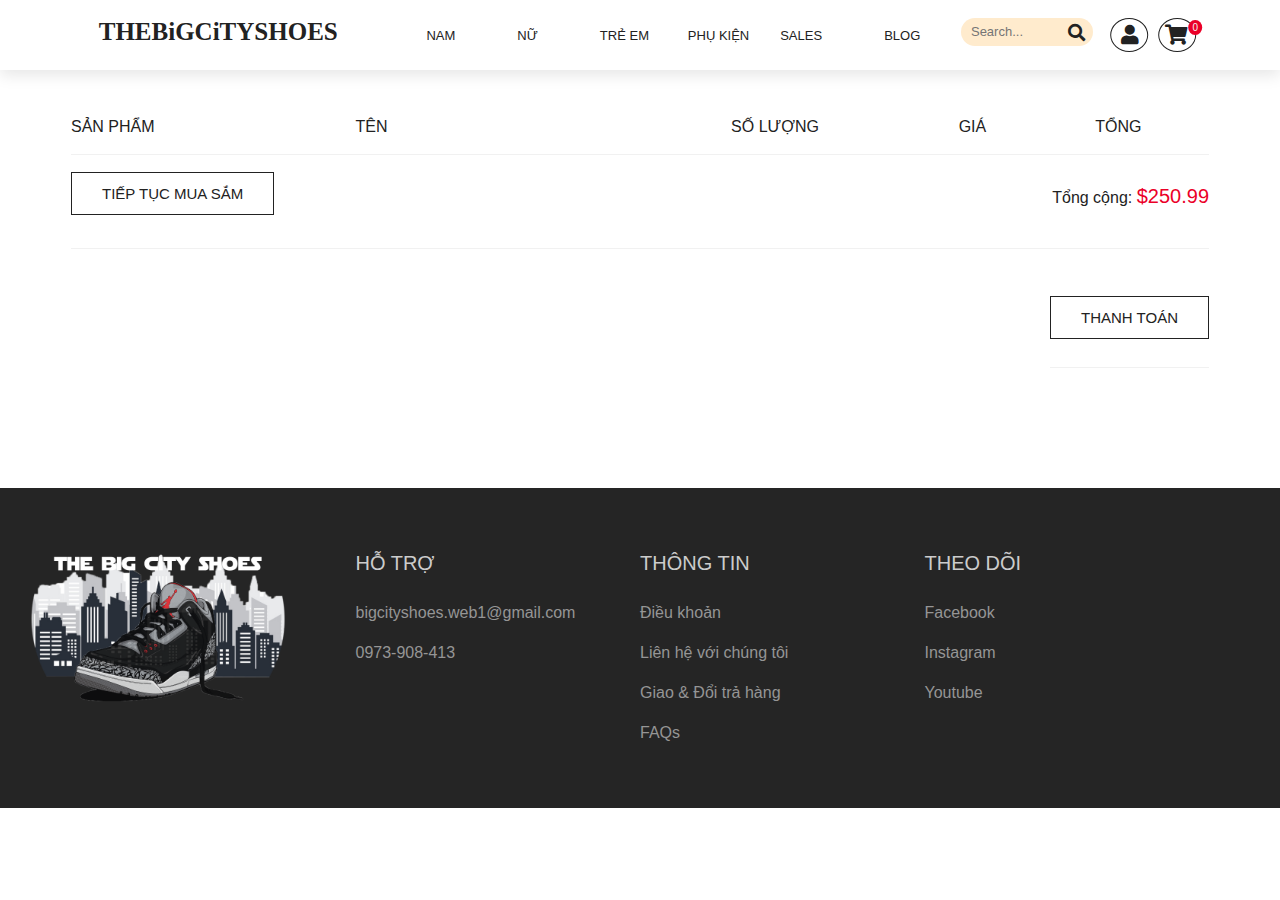
<file: login/Cart.html>
﻿<!DOCTYPE html>
<html>

<head>
    <meta charset="utf-8" />
    <title></title>
    <link rel="stylesheet" href="styles.css" />
    <link rel="stylesheet" href="https://cdnjs.cloudflare.com/ajax/libs/font-awesome/5.15.1/css/all.min.css">
    <!-- <link rel="stylesheet" href="../style.css"> -->
    <style>
        input.quantity {
            padding: 10px;
            width: 30%;
            border-radius: 4px;
            border: 1px solid #ccc;
            display: inline-block;
            outline: none;
        }

        .close {
            position: absolute;
            top: 66%;
            right: 28%;
        }

        .close h5 {
            font-size: 0.75em;
            color: #FFFFFF;
            cursor: pointer;
            background: #0c517d;
            padding: 0.5em 1em;
            border-radius: 3px;
        }

        td.top-remove {
            position: relative;
        }

        td.btm-remove {
            position: relative;
        }

        .close-btm {
            position: absolute;
            top: 64%;
            right: 28%;
        }

        .close-btm h5 {
            font-size: 0.75em;
            color: #fff;
            cursor: pointer;
            background: #0c517d;
            padding: 0.5em 1em;
            border-radius: 3px;
        }

        .clear {
            clear: both;
        }
    </style>
</head>

<body>
    <header id="header" class="header">
        <div class="navigation">
            <div class="container">
                <nav class="navigate">
                    <div class="nav__logo">
                        <a href="../index.html" class="scroll-link" style="font-family:'Star Jedi'">
                            THEBiGCiTYSHOES
                        </a>
                    </div>
                    <div class="nav__menu">
                        <ul class="nav__list">
                            <li class="nav__item">
                                <a href="../Nam.html" class="nav__link">NAM</a>
                                <ul class="hover__header">
                                    <li><a href="../Nam.html#Sanphammoi">Sản phẩm mới</a></li>
                                    <li><a href="../Nam.html#Tranning&Running">Tranning & Running</a></li>
                                    <li><a href="../Nam.html#Sneaker">Sneaker</a></li>
                                    <li><a href="../Nam.html#Sandal">Sandal</a></li>
                                    <li><a href="../Nam.html#Boots">Boots</a></li>
                                </ul>
                            </li>
                            <li class="nav__item">
                                <a href="../Nữ.html" class="nav__link">NỮ</a>
                                <ul class="hover__header">
                                    <li><a href="../Nữ.html#Sanphammoi">Sản phẩm mới</a></li>
                                    <li><a href="../Nữ.html#Giaythethao">Giày thể thao</a></li>
                                    <li><a href="../Nữ.html#Giaycaogot">Giày cao gót</a></li>
                                    <li><a href="../Nữ.html#Giaybupbe">Giày búp bê</a></li>
                                    <li><a href="../Nữ.html#Sandal">Sandal</a></li>
                                </ul>
                            </li>
                            <li class="nav__item">
                                <a href="../Trẻ em.html" class="nav__link">TRẺ EM</a>
                                <ul class="hover__header">
                                    <li><a href="../Trẻ em.html#Sanphammoi">Sản phẩm mới</a></li>
                                    <li><a href="../Trẻ em.html#Sandal">Sandal</a></li>
                                    <li><a href="../Trẻ em.html#Dep">Dép</a></li>
                                    <li><a href="../Trẻ em.html#Giaytapdi">Giày tập đi</a></li>

                                </ul>
                            </li>
                            <li class="nav__item">
                                <a href="../Phụ kiện.html" class="nav__link">PHỤ KIỆN</a>
                                <ul class="hover__header">
                                    <li><a href="../Phụ kiện.html#Sanphammoi">Sản phẩm mới</a></li>
                                    <li><a href="../Phụ kiện.html#Cap">Cap</a></li>
                                    <li><a href="../Phụ kiện.html#Socks">Socks</a></li>
                                    <li><a href="../Phụ kiện.html#Tee">Tee</a></li>

                                </ul>
                            </li>
                            <li class="nav__item">
                                <a href="../Sales.html" id="filter_sales" class="nav__link">SALES</a>
                            </li>
                            <li class="nav__item">
                                <a href="../Blog/Blog1.html" target="Blog1" class="nav__link">BLOG</a>
                            </li>

                        </ul>
                    </div>
                    <div class="container search">
                        <div class="searchbox">
                            <input type="text" maxlength="25" class="search__input" placeholder="Search..." />
                            <i id="search_input" class="fas fa-search icon__search"></i>
                        </div>
                    </div>
                    <div class="nav__icons">
                        <a href="Login.html" class="icon__item">
                            <i class="fas fa-user"></i>
                        </a>
                        <a href="Cart.html" class="icon__item">
                            <i class="fas fa-shopping-cart" id="cart__icon"></i>
                            <span id="cart__total">0</span>
                        </a>
                    </div>
                </nav>
            </div>
        </div>
    </header>
    <main id="main">
        <section class="section cart__area">
            <div class="container">
                <div class="responsive__cart-area">
                    <form class="cart__form">
                        <div class="cart__table table-responsive">
                            <table width="100%" class="table">
                                <thead>
                                    <tr>
                                        <th width="25%">SẢN PHẨM</th>
                                        <th width="30">TÊN</th>
                                        <th width="20%">SỐ LƯỢNG</th>
                                        <th width="12%">GIÁ</th>
                                        <th width="10%">TỔNG</th>
                                    </tr>
                                </thead>
                                <tbody class="cart-items">

                                </tbody>
                            </table>
                            <div class="cart-btns">
                                <div class="continue__shopping">
                                    <a href="../index.html">Tiếp tục mua sắm</a>
                                </div>
                                <div class="check__shipping">
                                    Tổng cộng:
                                    <span class="new__price">$250.99</span>

                                </div>
                            </div>
                            <div class="cart-btns" style="float:right">
                                <div class="continue__shopping">
                                    <a href="thanhtoan.html">Thanh toán</a>
                                </div>
                            </div>
                    </form>
                </div>
            </div>
        </section>


    </main>
    <footer id="footer" class="footer">
        <div class="container">
            <div class="footer__top">
                <div id="logo" class="footer-top__box">
                    <img src="../images/logo/d.png" />
                </div>
                <div class="footer-top__box">
                    <h3>HỖ TRỢ</h3>
                    <a href="#">bigcityshoes.web1@gmail.com</a>
                    <a href="#">0973-908-413</a>
                </div>
                <div class="footer-top__box">
                    <h3>THÔNG TIN</h3>
                    <a href="#">Điều khoản</a>
                    <a href="#">Liên hệ với chúng tôi</a>
                    <a href="#">Giao & Đổi trả hàng </a>
                    <a href="#">FAQs</a>
                </div>
                <div class="footer-top__box">
                    <h3>THEO DÕI</h3>
                    <a href="#">Facebook</a>
                    <a href="#">Instagram</a>
                    <a href="#">Youtube</a>
                </div>
            </div>
        </div>
    </footer>
    <script src="https://cdnjs.cloudflare.com/ajax/libs/jquery/3.5.1/jquery.min.js"></script>
    <script src="../main.js"></script>
    <!-- <script src="./cart.js"></script> -->
</body>

</html>
</file>
<file: style.css>
html {
    scroll-behavior: smooth;
}

.fixed {
    position: fixed;
    z-index: 1000;
    top: 0px;
}

.filter-button {
    /* border: 1px solid pink;
    border-radius: 5px; */
    width: 100%;
    text-align: left;
}

.filter-button:hover {
    border: 1px solid pink;
    border-radius: 5px;
    color: white;
    background-color: pink;
}

.card-header:first-child {
    background: none;
}

.card {
    border: none;
}

.btn.focus, .btn:focus {
    box-shadow: none;
}

.btn:hover {
    color: none;
    text-decoration: none;
}

/* Header */

:root {
    --primaryColor: #f1f1f1;
    --black: #222;
    --black2: #555;
    --black3: #252525;
    --black4: #000;
    --black5: #212529;
    --orange: #eb0028;
    --white: #fff;
    --grey: #959595;
    --grey2: #666;
    --grey3: #ccc;
    --secondaryColor: #2b1f4d;
    --yellow: #ffcc00;
    --green: #59b210;
    --blue: rgb(56, 10, 223);
}

.header div a {
    text-decoration: none;
    color: black;
    font-size: 16px;
    padding: 15px;
    display: inline-block;
}

.header div a:hover {
    text-decoration: none;
    color: red;
}

.nav__menu ul {
    display: inline;
    margin: 0;
    padding: 0;
}

.nav__menu ul li {
    display: inline-block;
}

.nav__menu ul li:hover {
    background: white;
}

.nav__menu ul li:hover ul {
    display: block;
}

.nav__menu ul li ul {
    position: absolute;
    width: 200px;
    display: none;
}

.nav__menu ul li ul li {
    background: white;
    display: block;
}

.nav__menu ul li ul li a {
    display: block !important;
    background: white;
}

.nav__menu ul li ul li:hover {
    background: none;
}

.header * {
    margin: 0;
    padding: 0;
    box-sizing: inherit;
}

.header a {
    text-decoration: none;
}

.header ul {
    list-style: none;
}

.header img {
    max-width: 100%;
}

.header {
    position: relative;
    font-size: 62.5%;
    box-sizing: border-box;
    scroll-behavior: smooth;
    z-index: 10;
}

.header .container {
    max-width: 150rem;
    align-content: center;
    padding: 0 1rem;
}

.header .navigation {
    position: relative;
    height: 5rem;
    box-shadow: 0 0.5rem 1.5rem rgba(0, 0, 0, 0.1);
}

.header .navigate {
    display: flex;
    align-items: center;
    justify-content: space-between;
    height: 100%;
    height: 5rem;
    padding: 0 0.5rem;
    background: white;
}

.header .nav__logo a {
    font-size: 1.6rem;
    color: var(--black);
    padding: 1.6rem;
    font-weight: 700;
}

.header .nav__logo {
    transform: translate(25%, 0%);
}

.header .nav__menu {
    width: 50%;
    transform: translate(10%);
}

.header .nav__list {
    display: flex;
    align-items: center;
    height: 100%;
    width: 70%;
}

.header .nav__item:not(:last-child) {
    margin-right: 0.5rem;
}

.header .nav__list .nav__link:link, .header .nav__list .nav__link:visited {
    display: flex;
    font-size: 0.9rem;
    text-transform: uppercase;
    color: var(--black);
    transition: color 0.3s ease-in-out;
    width: 100%;
    margin: 17px;
    text-decoration: none;
}

.header .nav__link a {
    justify-content: center;
    width: 100%;
    margin: 30px;
}

.header .nav__list .nav__link:hover {
    color: var(--orange);
}

.header .nav__icons {
    display: flex;
    position: relative;
    transform: translate(-80%, 0%);
}

.header .nav__icons .icon__item {
    justify-content: center;
    align-items: center;
    padding: 0.2rem;
    border: 1px solid var(--black);
    border-radius: 50%;
    transition: background-color 0.3s ease-in-out;
    font-size: 15pt;
}

.header .nav__icons .icon__item:link, .header .nav__icons .icon__item:visited {
    color: var(--black);
}

.header .nav__icons .icon__item:hover {
    background-color: var(--orange);
    border: 1px solid var(--black);
}

.header .nav__icons .icon__item:not(:last-child) {
    margin-right: 1rem;
}

.header .nav__icons #cart__total {
    font-size: 1rem;
    position: absolute;
    top: 2px;
    right: -6px;
    background-color: var(--orange);
    padding: 0.2rem 0.4rem;
    border-radius: 100%;
    color: var(--primaryColor);
}

.header .nav__icons .icon__item i {
    width: 2rem;
    height: 1.6rem;
    transform: translate(20%, 0%);
}

.header .container.search {
    width: 13rem;
    height: 50%;
    justify-content: left;
    transform: translate(-40%, 0)
}

.header .searchbox {
    position: relative;
    display: block;
    width: 100%;
    height: 100%;
    transition: 0.4s linear;
}

.header .search__input {
    position: absolute;
    display: block;
    width: 120%;
    height: 50%;
    border: none;
    outline: none;
    border-radius: 2rem;
    background-color: blanchedalmond;
    padding: 1rem;
    font-size: 1.3rem;
    transition: 0.4s linear;
}

.header .icon__search {
    position: absolute;
    right: 50%;
    top: 50%;
    transform: translate(400%, -40%);
    width: 2rem;
    height: 2rem;
    font-size: 13pt;
    cursor: pointer;
}

.header #cart__icon {
    transform: translate(-1%, 5%);
}

.page__title-area {
    background-color: var(--primaryColor);
}

.header .page__title-container {
    padding: 1rem;
    padding-top: 0;
    height: 38px;
}

.header .page__titles {
    display: flex;
    align-items: center;
    font-size: 1.2rem;
    color: var(--grey2);
}

.header .page__titles a {
    margin-right: 2rem;
    margin-left: -1rem;
    margin-top: 0.5rem;
    padding-top: 0;
}

.fa-home {
    font-size: 15pt;
}

.header .page__title {
    position: relative;
    margin-left: -1.5rem;
    margin-top: -3rem;
    font-size: 18pt;
}

.header .page__title::before {
    position: absolute;
    content: "/";
    top: 0;
    left: -1rem;
}

.header .page_title {
    margin-bottom: 0.6rem;
    font-size: 17pt;
}

/*Footer*/

.footer {
    background-color: var(--black3);
    padding: 6rem 1rem;
    line-height: 3rem;
    margin-right: -50;
}

.footer .footer-top__box span {
    margin-right: 1rem;
}

.footer .footer__top {
    display: grid;
    grid-template-columns: repeat(4, 1fr);
    color: var(--grey3);
}

.footer .footer-top__box a:link, .footer .footer-top__box a:visited {
    display: block;
    color: var(--grey);
    font-size: 1rem;
    transition: 0.6s;
    text-decoration: none;
}

.footer .footer-top__box a:hover {
    color: var(--orange);
}

.footer .footer-top__box div {
    color: var(--grey);
    font-size: 1.4rem;
}

.footer .footer-top__box h3 {
    font-size: 1.4rem;
    font-weight: 400;
    margin-bottom: 1rem;
    /* margin-left: 13px; */
}

.footer #logo {
    position: relative;
    right: 5rem;
    top: auto;
}

.footer .footer__bottom p {
    color: white;
    align-content: center;
}

.footer .footer__bottom {
    display: flex;
    align-items: center;
    justify-content: center;
    padding: 5rem;
}

.footer img {
    max-width: 150%;
}

.footer .footer-bottom__box {
    display: inline-flex;
    align-items: center;
    justify-content: center;
}

.footer-top__box {
    padding-right: 5rem;
}

.goto-top {
    position: fixed;
    width: 50px;
    height: 50px;
    background: pink;
    bottom: 40px;
    right: 50px;
    text-decoration: none;
    text-align: center;
    line-height: 50px;
    color: white;
    font-size: 22pt;
    transition: 0.3s;
    cursor: pointer;
    border-radius: 1.5rem;
    animation: bounce 2s ease-in-out infinite;
}

@keyframes bounce {
    0% {
        transform: scale(0.8);
    }
    50% {
        transform: scale(1.2);
    }
    0% {
        transform: scale(1);
    }
}

.users.nav__icons {
    transform: unset;
    right: 30px;
}
</file>
<file: login/styles.css>
/*
======================
Reset
======================
*/

:root {
  --primaryColor: #f1f1f1;
  --black: #222;
  --black2: #555;
  --black3: #252525;
  --black4: #000;
  --black5: #212529;
  --orange: #eb0028;
  --white: #fff;
  --grey: #959595;
  --grey2: #666;
  --grey3: #ccc;
  --secondaryColor: #2b1f4d;
  --yellow: #ffcc00;
  --green: #59b210;
  --blue: rgb(56, 10, 223);
}

* {
  margin: 0;
  padding: 0;
  box-sizing: inherit;
}

html {
  font-size: 62.5%;
  box-sizing: border-box;
  scroll-behavior: smooth;
}

body, input {
  font-size: 1.6rem;
  font-weight: 400;
  font-family: "Archivo", sans-serif;
  color: var(--black);
}

a {
  text-decoration: none;
}

ul {
  list-style: none;
}

img {
  max-width: 120%;
}

h3, h4 {
  font-weight: 500;
}

/*
======================
Header
======================
*/

.header {
  position: relative;
}

.container {
  max-width: 117rem;
  margin: 0 auto;
  padding: 0 1.6rem;
}

/*
======================
Navigation
======================
*/

.navigation {
  position: relative;
  height: 7rem;
  box-shadow: 0 0.5rem 1.5rem rgba(0, 0, 0, 0.1);
}

.nav {
  display: flex;
  align-items: center;
  justify-content: space-between;
  height: 100%;
  height: 7rem;
  padding: 0 1rem;
}

.fix__nav {
  position: fixed;
  top: 0;
  left: 0;
  width: 100%;
  background-color: var(--white);
  z-index: 1200;
}

.nav__logo a {
  font-size: 2.5rem;
  color: var(--black);
  padding: 1.6rem;
  font-weight: 700;
}

.nav__hamburger {
  display: none;
  cursor: pointer;
}

.nav__hamburger svg {
  height: 2.3rem;
  width: 2.3rem;
}

.menu__top {
  display: none;
}

.nav__menu {
  width: 50%;
}

.nav__list {
  display: flex;
  align-items: center;
  height: 100%;
  width: 100%;
}

.nav__item:not(:last-child) {
  margin-right: 5rem;
}

.nav__list .nav__link:link, .nav__list .nav__link:visited {
  display: inline-block;
  font-size: 1.5rem;
  color: var(--black);
  transition: color 0.3s ease-in-out;
}

.nav__list .nav__link:hover {
  color: var(--orange);
}

.nav__icons {
  display: flex;
  position: relative;
}

.nav__icons .icon__item svg {
  width: 2rem;
  height: 2rem;
}

.nav__icons .icon__item {
  display: flex;
  justify-content: center;
  align-items: center;
  padding: 1rem;
  border: 1px solid var(--black);
  border-radius: 50%;
  transition: background-color 0.3s ease-in-out;
}

.nav__icons .icon__item:link, .nav__icons .icon__item:visited {
  color: var(--black);
}

.nav__icons .icon__item:hover {
  background-color: var(--grey);
  border: 1px solid var(--grey);
}

.nav__icons .icon__item:not(:last-child) {
  margin-right: 1.5rem;
}

.nav__icons #cart__total {
  font-size: 1.5rem;
  position: absolute;
  top: 2px;
  right: -6px;
  background-color: var(--orange);
  padding: 0.2rem 0.4rem;
  border-radius: 100%;
  color: var(--primaryColor);
}

.page__title-area {
  background-color: var(--primaryColor);
}

.page__title-container {
  padding: 1rem;
}

.page__titles {
  display: flex;
  align-items: center;
  font-size: 1.2rem;
  color: var(--grey2);
}

.page__titles a {
  margin-right: 2rem;
}

.page__titles a svg {
  width: 1.8rem;
  height: 1.8rem;
  fill: var(--grey2);
}

.page__title {
  position: relative;
}

.page__title::before {
  position: absolute;
  content: "/";
  font-size: 30px;
  top: 0;
  left: -2rem;
  top: -1.5rem;
}

/*
======================
Navigation Media Query
======================
*/

@media only screen and (max-width: 768px) {
  .nav__menu {
    position: fixed;
    top: 0;
    left: -30rem;
    width: 0;
    background-color: var(--white);
    z-index: 9990;
    height: 100%;
    transition: all 0.5s;
  }
  .nav__menu.open {
    left: 30rem;
    width: 30rem;
  }
  .nav__logo {
    width: 50%;
  }
  .nav__hamburger {
    display: block;
  }
  .menu__top {
    display: flex;
    align-items: center;
    justify-content: space-between;
    background-color: var(--orange);
    padding: 1.8rem 1rem;
  }
  .menu__top svg {
    height: 1.6rem;
    width: 1.6rem;
    fill: var(--primaryColor);
  }
  .nav__category {
    color: var(--white);
    font-size: 2.3rem;
    font-weight: 700;
  }
  .nav__list {
    flex-direction: column;
    align-items: start;
    padding: 1.6rem 1rem;
  }
  .nav__item:not(:last-child) {
    margin-right: 0;
  }
  .nav__item {
    width: 100%;
  }
  .nav__list .nav__link:link, .nav__list .nav__link:visited {
    padding: 1.6rem 0;
    width: 100%;
    color: var(--grey2);
  }
  body.active::before {
    content: "";
    position: fixed;
    top: 0;
    left: 0;
    width: 100%;
    height: 110%;
    background: var(--black) none no-repeat 0 0;
    opacity: 0.7;
    z-index: 999;
    transition: 0.8s;
  }
}

@media only screen and (max-width: 568px) {
  .nav__icons .icon__item svg {
    width: 1.4rem;
    height: 1.4rem;
  }
  .nav__icons .icon__item {
    padding: 0.4rem;
  }
}

/*
======================
Hero Area
======================
*/

.hero, .hero .glide__slides {
  background-color: var(--primaryColor);
  position: relative;
  width: 100%;
  height: 100vh;
}

.hero .glide__bullet {
  background-color: #222;
  width: 1.2rem;
  height: 1.2rem;
}

.hero .glide__arrow {
  padding: 1.5rem 1.7rem;
  opacity: 0;
  border: none;
  background-color: var(--grey);
  transition: all 0.5s ease-in-out 0.2s;
}

.glide__arrow:hover {
  background-color: var(--black);
}

.glide__arrow--left {
  left: 20rem;
}

.glide__arrow--right {
  position: absolute;
  right: 20rem;
}

.hero:hover .glide__arrow {
  opacity: 1;
}

.hero:hover .glide__arrow--left {
  left: 23rem;
}

.hero:hover .glide__arrow--right {
  right: 23rem;
}

.hero .glide__arrow svg {
  height: 1.8rem;
  width: 1.8rem;
  fill: var(--primaryColor);
}

.hero .glide__arrow {
  border-radius: 50%;
}

.hero__center {
  display: flex;
  align-items: center;
  justify-content: center;
  position: relative;
  max-width: 114rem;
  margin: 0 auto;
  height: 100%;
  padding-top: 3rem;
}

.hero__left {
  padding: 0 3rem;
  flex: 0 0 50%;
}

.hero__btn {
  display: inline-block;
  font-weight: 700;
  font-size: 1.4rem;
  background-color: var(--black);
  color: var(--primaryColor);
  cursor: pointer;
  margin-top: 1rem;
  padding: 1.5rem 4rem;
  border: 1px solid var(--black);
  transition: all 0.3s ease-in-out;
}

.hero__btn:focus {
  outline: none;
}

.hero__left .hero__btn:hover {
  font-weight: 700;
  background-color: transparent;
  color: var(--black);
}

.hero__left h1 {
  margin: 1rem 0;
}

.hero__left p {
  margin-bottom: 1rem;
}

.hero__right {
  flex: 0 0 50%;
  position: relative;
  text-align: center;
}

.hero__right img.banner_03 {
  width: 70%;
}

/*
======================
Hero Media Query
======================
*/

@media only screen and (max-width: 999px) {
  .hero__center {
    flex-direction: column;
    text-align: center;
  }
  .hero__right {
    top: 50%;
    position: absolute;
  }
  .hero__left {
    position: absolute;
    padding: 0 1rem;
    top: 20%;
  }
  .hero__right img {
    width: 55%;
  }
  .hero__btn {
    padding: 1.1rem 2.8rem;
  }
  .hero .glide__arrows {
    display: none;
  }
}

@media only screen and (max-width: 567px) {
  .hero, .hero .glide__slides {
    height: 60vh;
  }
  .hero__right {
    display: none;
  }
}

/*
======================
Collection
======================
*/

.section {
  padding: 3rem 0;
}

.collection {
  margin: 3rem 0;
}

.collection__container {
  width: 100%;
  padding: 0 1.6rem;
  display: flex;
  height: 100%;
  align-items: center;
  justify-content: space-between;
}

.collection__box {
  display: flex;
  justify-content: space-around;
  align-items: center;
  padding: 1rem;
  flex: 0 0 48%;
  height: 30rem;
  background-color: var(--primaryColor);
}

.collection__box:not(:last-child) {
  margin-right: 1.6rem;
}

.img__container {
  width: 25rem;
  text-align: center;
}

.collection__box img.collection_01 {
  width: 60%;
}

.collection__box img.collection_02 {
  width: 75%;
}

.collection__content {
  flex: 0 0 50%;
  height: 100%;
  display: flex;
  align-items: center;
  justify-content: center;
}

.collection__content span {
  color: var(--black);
}

.collection__content h1 {
  margin-top: 0.5rem;
}

.collection__content a:link, .collection__content a:visited {
  font-weight: 700;
  display: inline-block;
  padding: 1rem 1.4rem;
  margin-top: 1.3rem;
  border-radius: 3rem;
  border: 2px solid var(--secondaryColor);
  color: var(--primaryColor);
  background-color: var(--secondaryColor);
  transition: all 0.3s ease-in-out;
}

.collection__content a:hover {
  background-color: transparent;
  color: var(--secondaryColor);
}

/*
======================
Collection Media Query
======================
*/

@media only screen and (max-width: 999px) {
  .collection__container {
    width: 80%;
    margin: 0 auto;
    flex-direction: column;
    height: 65rem;
  }
  .collection__box {
    width: 100%;
    margin: 0 auto;
  }
  .collection__box:not(:last-child) {
    margin: 0 0 1.6rem;
  }
}

@media only screen and (max-width: 568px) {
  .collection {
    margin: 0;
    position: relative;
  }
  .collection__container {
    width: 100%;
    height: 50rem;
    text-align: center;
    flex-direction: column;
    justify-content: space-around;
  }
  .collection__box {
    justify-content: space-around;
    height: 15rem;
  }
  .collection__content {
    flex: 0 0 30%;
  }
  .collection__data span {
    font-size: 1.2rem;
  }
  .collection__data h1 {
    font-size: 2rem;
  }
}

/*
======================
Latest Products
======================
*/

.title__container {
  display: flex;
  align-items: center;
  justify-content: center;
  margin: 0 auto 6rem;
  padding: 2rem 0;
  background-color: var(--primaryColor);
}

.section__titles:not(:last-child) {
  margin-right: 1.5rem;
}

.section__title {
  display: inline-flex;
  align-items: center;
  justify-content: center;
  cursor: pointer;
}

.section__title h1 {
  font-size: 1.9rem;
  font-weight: inherit;
}

.section__title:hover .primary__title, .section__title:hover span.dot, .section__title:hover span.dot::before {
  opacity: 1;
}

.section__title .primary__title {
  opacity: 0.6;
  padding-left: 0.5rem;
  transition: opacity 0.3s ease-in-out;
}

span.dot {
  opacity: 0.6;
  padding: 0.45rem;
  position: relative;
  border: 1px solid var(--black);
  cursor: pointer;
  transition: opacity 0.3s ease-in-out;
}

span.dot::before {
  content: "";
  position: absolute;
  top: 0;
  left: 0;
  right: 0;
  bottom: 0;
  border: 1px solid var(--black);
  background-color: var(--black);
  margin: 1px;
  opacity: 0.6;
}

.section__title.active span.dot {
  opacity: 1;
}

.section__title.active span.dot::before {
  opacity: 1;
}

.section__title.active .primary__title {
  opacity: 1;
}

.product {
  position: relative;
  text-align: center;
}

.product ul svg {
  width: 1.7rem;
  height: 1.7rem;
  fill: var(--white);
}

.product ul {
  position: absolute;
  display: flex;
  align-items: center;
  justify-content: center;
  top: 35%;
  left: 50%;
  width: 17rem;
  height: 5rem;
  background-color: rgba(255, 255, 255, 0.5);
  opacity: 0;
  visibility: hidden;
  transform: translate(-50%, -50%) scale(0.7);
  transition: all 0.5s ease-in-out;
}

.product:hover ul {
  opacity: 1;
  visibility: visible;
  transform: translate(-50%, -50%) scale(1);
}

.product ul li:not(:last-child) {
  margin-right: 1.6rem;
}

.product ul a {
  position: relative;
  display: flex;
  align-items: center;
  justify-content: center;
  background-color: var(--orange);
  width: 3.5rem;
  height: 3.5rem;
  cursor: pointer;
  transition: 0.5s;
}

.product ul a:hover {
  background-color: var(--black);
}

.product ul a::before {
  content: "";
  position: absolute;
  top: -0.6rem;
  left: -0.6rem;
  height: 0;
  width: 0;
  border-top: 3px solid var(--orange);
  border-left: 3px solid var(--orange);
  transition: 0.5s;
  opacity: 0;
  z-index: 1;
}

.product ul a::after {
  content: "";
  position: absolute;
  bottom: -0.6rem;
  right: -0.6rem;
  width: 0;
  height: 0;
  border-bottom: 3px solid var(--orange);
  border-right: 3px solid var(--orange);
  z-index: 1;
  opacity: 0;
  transition: 0.5s;
}

.product ul a:hover::before {
  width: 126%;
  height: 126%;
  border-top: 3px solid var(--black);
  border-left: 3px solid var(--black);
  opacity: 1;
}

.product ul a:hover::after {
  width: 126%;
  height: 126%;
  border-bottom: 3px solid var(--black);
  border-right: 3px solid var(--black);
  opacity: 1;
}

.product__footer h3 {
  height: 100px
}

@media only screen and (max-width: 567px) {
  .title__container {
    flex-direction: column;
  }
  .section__titles:not(:last-child) {
    margin: 0 0 1.3rem;
  }
}

.product {
  display: flex;
  flex-direction: column;
  text-align: center;
  width: 25rem;
}

.product__header {
  height: 25rem;
  padding: 0.5rem 0;
  text-align: center;
}

.product__header img {
  max-width: 100%;
  max-height: 100%;
}

.product__footer {
  padding: 1rem 0;
}

.rating svg {
  width: 1.6rem;
  height: 1.6rem;
  fill: var(--yellow);
}

.product__footer h3 {
  padding: 1rem 0;
}

.product__footer .product__price {
  padding-bottom: 1rem;
}

.product__footer h3 {
  font-size: 1.6rem;
}

.product__btn {
  display: inline-block;
  font-weight: 700;
  text-transform: uppercase;
  width: 100%;
  padding: 1.4rem 0;
  border: 1px solid var(--black);
  color: var(--black);
  cursor: pointer;
}

.product__btn:focus {
  outline: none;
}

.product__btn:hover {
  background-color: var(--black);
  color: var(--primaryColor);
}

.latest__products .glide__arrow, .related__products .glide__arrow {
  background-color: transparent;
  border: 1px solid var(--primaryColor);
  outline: none;
  border-radius: 0;
  box-shadow: 0 0.25em 0.5em 0 rgba(0, 0, 0, 0);
  top: -7%;
  left: 80%;
}

.latest__products .glide__arrow:hover, .related__products .glide__arrow:hover {
  background-color: var(--orange);
  border: 1px solid var(--primaryColor);
}

.latest__products .glide__arrow--left, .related__products .glide__arrow--left {
  left: 75%;
}

.latest__products .glide__arrow--right, .related__products .glide__arrow--right {
  right: 5%;
}

.latest__products .glide__arrow svg, .related__products .glide__arrow svg {
  width: 1.5rem;
  height: 1.5rem;
  fill: var(--grey);
}

/*
======================
Latest Products Media Query
======================
*/

@media only screen and (max-width: 999px) {
  .product__header {
    height: 25rem;
  }
  .product {
    width: 70%;
    margin: 0 auto;
  }
  .latest__products .glide__arrow--left, .related__products .glide__arrow--left {
    left: 73%;
  }
  .latest__products .glide__arrow--right, .related__products .glide__arrow--right {
    right: 7%;
  }
}

@media only screen and (max-width: 768px) {
  .latest__products .glide__arrow--left, .related__products .glide__arrow--left {
    left: 70%;
  }
  .latest__products .glide__arrow--right, .related__products .glide__arrow--right {
    right: 7%;
  }
}

@media only screen and (max-width: 578px) {
  .product__header {
    height: 20rem;
  }
  .product__btn:hover {
    background-color: var(--black);
    color: var(--primaryColor);
  }
  .product__header img {
    width: 50%;
  }
  .product__footer h3 {
    font-size: 1.4rem;
  }
  .product__btn {
    width: 100%;
    font-size: 1rem;
    padding: 0.8rem 0;
    border: 1px solid var(--black);
  }
  .product ul a {
    width: 2.7rem;
    height: 2.7rem;
  }
  .product ul {
    top: 25%;
    left: 50%;
    width: 16rem;
    height: 4rem;
  }
  .rating svg {
    width: 1.3rem;
    height: 1.3rem;
  }
  .latest__products .glide__arrow--left, .related__products .glide__arrow--left {
    left: 66%;
  }
  .latest__products .glide__arrow--right, .related__products .glide__arrow--right {
    left: 85%;
  }
}

@media only screen and (max-width: 460px) {
  .product__header {
    height: 12rem;
  }
  .product__footer h3 {
    font-size: 1.2rem;
  }
}

/*
======================
Category Center
======================
*/

.category__center {
  display: grid;
  grid-template-columns: 1fr 1fr 1fr 1fr;
  gap: 3rem 2rem;
}

@media only screen and (max-width: 999px) {
  .category__center {
    grid-template-columns: 1fr 1fr 1fr;
  }
}

@media only screen and (max-width: 568px) {
  .category__center {
    grid-template-columns: 1fr 1fr;
    gap: 1.5rem 1rem;
  }
  .category__products .product__header {
    height: 10rem;
  }
  .category__products .product__header img {
    object-fit: contain;
  }
}

/*
======================
Pop Up
======================
*/

.popup {
  position: fixed;
  top: 0;
  left: 0;
  width: 100%;
  height: 100vh;
  background-color: rgba(0, 0, 0, 0.3);
  z-index: 9999;
  transition: 0.3s;
  transform: scale(1);
}

.popup__content {
  position: absolute;
  top: 50%;
  left: 50%;
  width: 90%;
  margin: 0 auto;
  height: 55rem;
  transform: translate(-50%, -50%);
  padding: 1.6rem;
  display: table;
  overflow: hidden;
  background-color: var(--white);
}

.popup__close {
  display: flex;
  align-items: center;
  justify-content: center;
  position: absolute;
  top: 2rem;
  right: 2rem;
  padding: 1.5rem;
  background-color: var(--primaryColor);
  border-radius: 50%;
  cursor: pointer;
}

.popup__close svg {
  width: 1.7rem;
  height: 1.7rem;
}

.popup__left {
  display: table-cell;
  width: 50%;
  height: 100%;
  vertical-align: middle;
}

.popup__right {
  display: table-cell;
  width: 50%;
  vertical-align: middle;
  padding: 3rem 5rem;
}

.popup-img__container {
  width: 100%;
  overflow: hidden;
}

.popup-img__container img.popup__img {
  display: block;
  width: 60rem;
  height: 45rem;
  max-width: 100%;
  border-radius: 1rem;
  object-fit: cover;
}

.right__content {
  text-align: center;
  width: 85%;
  margin: 0 auto;
}

.right__content h1 {
  font-size: 4rem;
  color: #000;
  margin-bottom: 1.6rem;
}

.right__content h1 span {
  color: var(--green);
}

.right__content p {
  font-size: 1.8rem;
  color: var(--grey2);
  margin-bottom: 1.6rem;
}

.popup__form {
  width: 100%;
  padding: 2rem 0;
  text-indent: 1rem;
  margin-bottom: 1.6rem;
  border-radius: 3rem;
  background-color: var(--primaryColor);
  border: none;
}

.popup__form:focus {
  outline: none;
}

.right__content a:link, .right__content a:visited {
  display: inline-block;
  padding: 1.8rem 5rem;
  border-radius: 3rem;
  font-weight: 700;
  color: var(--white);
  background-color: var(--black);
  border: 1px solid var(--grey2);
  transition: 0.3s;
}

.right__content a:hover {
  background-color: var(--green);
  border: 1px solid var(--grey2);
  color: var(--black);
}

.hide__popup {
  transform: scale(0.2);
  opacity: 0;
  visibility: hidden;
}

/*
======================
Go Up
======================
*/

.goto-top:link, .goto-top:visited {
  position: fixed;
  right: 2%;
  bottom: 10%;
  padding: 0.8rem 1.4rem;
  border-radius: 1rem;
  background-color: var(--orange);
  visibility: hidden;
  cursor: pointer;
  transition: 0.3s;
  animation: bounce 2s ease-in-out infinite;
}

.show-top:link, .show-top:visited {
  visibility: visible;
  z-index: 1999;
}

@keyframes bounce {
  0% {
    transform: scale(0.5);
  }
  50% {
    transform: scale(1.5);
  }
  0% {
    transform: scale(1);
  }
}

.goto-top svg {
  width: 1.3rem;
  height: 1.3rem;
  fill: var(--white);
}

.goto-top:hover {
  background-color: var(--black4);
}

@media only screen and (max-width: 1200px) {
  .right__content {
    width: 100%;
  }
  .right__content h1 {
    font-size: 3.5rem;
    margin-bottom: 1.3rem;
  }
}

@media only screen and (max-width: 998px) {
  .popup__right {
    width: 100%;
  }
  .popup__left {
    display: none;
  }
  .right__content h1 {
    font-size: 5rem;
  }
}

@media only screen and (max-width: 768px) {
  .right__content h1 {
    font-size: 4rem;
  }
  .right__content p {
    font-size: 1.6rem;
  }
  .popup__form {
    width: 90%;
    margin: 0 auto;
    padding: 1.8rem 0;
    margin-bottom: 1.5rem;
  }
  .goto-top:link, .goto-top:visited {
    right: 5%;
    bottom: 5%;
  }
}

@media only screen and (max-width: 568px) {
  .popup__right {
    padding: 0 1.6rem;
  }
  .popup__content {
    height: 35rem;
    width: 90%;
    margin: 0 auto;
  }
  .right__content {
    width: 100%;
  }
  .right__content h1 {
    font-size: 3rem;
  }
  .right__content p {
    font-size: 1.4rem;
  }
  .popup__form {
    width: 100%;
    padding: 1.5rem 0;
    margin-bottom: 1.3rem;
  }
  .right__content a:link, .right__content a:visited {
    padding: 1.5rem 3rem;
  }
  .popup__close {
    top: 1rem;
    right: 1rem;
    padding: 1.3rem;
  }
  .popup__close svg {
    width: 1.4rem;
    height: 1.4rem;
  }
}

/*
======================
Facility
======================
*/

.facility__section {
  background-color: var(--primaryColor);
  padding: 6rem 0;
}

.facility__contianer {
  display: grid;
  align-items: center;
  grid-template-columns: repeat(4, 1fr);
}

.facility-img__container svg {
  width: 3rem;
  height: 3rem;
  transition: 1s;
  perspective: 4000;
}

.facility__box {
  text-align: center;
}

.facility-img__container {
  position: relative;
  display: inline-block;
  line-height: 9.5rem;
  width: 8rem;
  height: 8rem;
  border-radius: 50%;
  border: 1.5px solid var(--white);
  z-index: 1;
  margin-bottom: 1.6rem;
}

.facility-img__container::before {
  content: "";
  position: absolute;
  display: inline-block;
  border-radius: 50%;
  top: 0;
  left: 0;
  right: 0;
  bottom: 0;
  margin: 0.7rem;
  background-color: var(--white);
  z-index: -1;
}

.facility__box:hover svg {
  transform: rotateY(180deg);
  line-height: 9.5rem;
}

/*
======================
Facility Media Query
======================
*/

@media only screen and (max-width: 998px) {
  .facility__contianer {
    grid-template-columns: 1fr 1fr;
    row-gap: 3rem;
  }
}

@media only screen and (max-width: 568px) {
  .facility__contianer {
    grid-template-columns: 1fr;
  }
  .facility-img__container {
    width: 7rem;
    height: 7rem;
    line-height: 8.5rem;
  }
  .facility__contianer p {
    font-size: 1.4rem;
  }
}

/*
======================
Testimonial 
======================
*/

.testimonial {
  position: relative;
  background: url("./images/testimonial.jpg") center/cover no-repeat;
  height: 50rem;
  padding: 5rem 0;
  z-index: 1;
  text-align: center;
}

.testimonial::before {
  content: "";
  position: absolute;
  width: 100%;
  height: 100%;
  top: 0;
  left: 0;
  background-color: rgba(0, 0, 0, 0.9);
  z-index: -1;
}

.client__image {
  margin-bottom: 3rem;
}

.client__image img {
  width: 7rem;
  height: 7rem;
  max-width: 100%;
  object-fit: cover;
  border-radius: 50%;
}

.testimonial__container {
  height: 100%;
  padding: 1rem;
}

.testimonial__box {
  width: 90%;
  margin: 0 auto;
  height: 100%;
  color: #ccc;
}

.testimonial__box p {
  width: 70%;
  margin: 0 auto;
  line-height: 2.5rem;
  font-style: italic;
  font-size: 1.5rem;
  margin-bottom: 3rem;
}

.client__info h3 {
  font-weight: 400;
  font-size: 2rem;
  margin-bottom: 1rem;
}

.client__info span {
  font-size: 1.4rem;
}

.testimonial .glide__bullets {
  bottom: -20%;
}

/*
======================
Testimonial Media Query
======================
*/

@media only screen and (max-width: 1200px) {
  .testimonial__box {
    height: 100%;
  }
  .testimonial__box p {
    width: 90%;
    margin: 0 auto;
    line-height: 2.2rem;
    margin-bottom: 3rem;
  }
  .client__image {
    margin-bottom: 2.5rem;
  }
}

@media only screen and (max-width: 568px) {
  .testimonial {
    height: 100%;
    padding: 4rem 0 5rem;
    z-index: 1;
    text-align: center;
  }
  .testimonial__box {
    height: 100%;
  }
  .testimonial__box p {
    width: 100%;
    font-size: 1.3rem;
    line-height: 2rem;
    margin-bottom: 2rem;
  }
  .client__image {
    margin-bottom: 1.5rem;
  }
  .testimonial__box span {
    margin-bottom: 1rem;
  }
  .testimonial .glide__bullets {
    bottom: -8%;
  }
}

/*
======================
News Section
======================
*/

.news {
  padding-bottom: 8rem;
}

.new__card {
  background-color: var(--primaryColor);
  width: 95%;
  margin: 0 auto;
}

.new__card:not(:last-child) {
  margin-right: 1rem;
}

.card__footer {
  padding: 3rem 1.4rem;
}

.card__footer h3 {
  font-size: 2.5rem;
  font-weight: 600;
  color: var(--black);
  margin-bottom: 1rem;
}

.card__footer span {
  display: inline-block;
  margin-bottom: 1rem;
  color: var(--black2);
}

.card__footer p {
  font-size: 1.5rem;
  color: var(--black2);
  margin-bottom: 1.6rem;
  line-height: 2.7rem;
}

.card__footer a button, .card__footer a button {
  display: inline-block;
  padding: 1.4rem 4rem;
  border: 1px solid var(--black);
  color: var(--black);
  cursor: pointer;
  transition: 0.3s;
}

.card__footer a button:focus {
  outline: none;
}

.card__footer a button:hover {
  border: 1px solid var(--black);
  color: var(--white);
  background-color: var(--black);
}

/*
======================
NewsLetter
======================
*/

.newsletter {
  padding: 6rem 0;
  border-top: 1px solid var(--primaryColor);
}

.newsletter__content {
  display: flex;
  align-items: center;
  justify-content: space-between;
}

.newsletter__data h3 {
  font-size: 2.4rem;
  font-weight: inherit;
  margin-bottom: 1rem;
}

.newsletter__data p {
  font-size: 1.5rem;
  color: var(--black2);
}

.newsletter__email {
  font-size: 1.4rem;
  display: inline-block;
  width: 37rem;
  padding: 1.6rem;
  background-color: var(--primaryColor);
  border: none;
  text-indent: 1rem;
}

.newsletter__email:focus {
  outline: none;
}

.newsletter__link:link, .newsletter__link:visited {
  display: inline-block;
  padding: 1.4rem 3rem;
  margin-left: -0.5rem;
  background-color: var(--black);
  color: var(--white);
  transition: 0.3s;
}

.newsletter__link:hover {
  background-color: #000;
}

/*
======================
Newsletter Media Query
======================
*/

@media only screen and (max-width: 998px) {
  .newsletter {
    padding: 6rem 4rem;
  }
  .newsletter__content {
    flex-direction: column;
    align-items: center;
  }
  .newsletter__email {
    width: 45rem;
  }
  .newsletter__data {
    margin-bottom: 2rem;
  }
}

@media only screen and (max-width: 768px) {
  .newsletter__content {
    align-items: center;
    justify-content: center;
    text-align: center;
  }
  .newsletter__email {
    width: 45rem;
    display: block;
    margin-bottom: 1.6rem;
  }
}

@media only screen and (max-width: 568px) {
  .newsletter__email {
    width: 23rem;
    font-size: 1.2rem;
  }
  .newsletter__data h3 {
    font-size: 1.6rem;
  }
  .newsletter__data p {
    font-size: 1rem;
  }
  .newsletter__link:link, .newsletter__link:visited {
    padding: 1.2rem 2rem;
    margin-left: 0;
  }
}

/*
======================
Footer
======================
*/

.footer {
  background-color: var(--black3);
  padding: 6rem 1rem;
  line-height: 3rem;
}

.footer-top__box span svg {
  width: 1.6rem;
  height: 1.6rem;
  fill: var(--grey3);
}

.footer-top__box span {
  margin-right: 1rem;
}

.footer__top {
  display: grid;
  grid-template-columns: repeat(4, 1fr);
  color: var(--grey3);
}

.footer-top__box a:link, .footer-top__box a:visited {
  display: block;
  color: var(--grey);
  font-size: 1.4rem;
  transition: 0.6s;
}

.footer-top__box a:hover {
  color: var(--orange);
}

.footer-top__box div {
  color: var(--grey);
  font-size: 1.4rem;
}

.footer-top__box h3 {
  font-size: 1.8rem;
  font-weight: 400;
  margin-bottom: 1rem;
}

@media only screen and (max-width: 998px) {
  .footer__top {
    grid-template-columns: repeat(2, 1fr);
    row-gap: 2rem;
  }
}

@media only screen and (max-width: 768px) {
  .footer__top {
    grid-template-columns: 1fr;
    row-gap: 2rem;
  }
}

/*
======================
Product Details
======================
*/

.details__container--left, .product-detail__container {
  display: flex;
  align-items: flex-start;
}

.product-detail__container {
  display: grid;
  grid-template-columns: repeat(2, 1fr);
  padding: 2.5rem 0;
  margin: 0 auto;
}

.product-detail__left {
  flex: 0 0 50%;
  margin-right: 2rem;
}

.product-detail__right {
  flex: 0 0 50%;
}

.product-detail__container--left img {
  width: 100%;
  object-fit: cover;
}

.product__pictures {
  display: flex;
  flex-direction: column;
}

.pictures__container {
  padding: 1rem;
  border: 1px solid var(--primaryColor);
  border-right-color: transparent;
  cursor: pointer;
  width: 6.2rem;
  transition: 0.3s;
}

.pictures__container:not(:last-child) {
  border-bottom-color: transparent;
}

.pictures__container:hover {
  border: 1px solid var(--orange);
}

.pictures__container img {
  transition: 0.3s;
}

.pictures__container:hover img {
  scale: 1.1;
}

.product__picture {
  width: 100%;
  border: 1px solid var(--primaryColor);
  padding: 1rem;
  display: flex;
  justify-content: center;
}

.product-details__btn {
  display: flex;
  justify-content: space-between;
  margin-top: 2rem;
}

.product-details__btn a {
  flex: 0 0 47%;
  display: inline-block;
  padding: 1.6rem 3rem;
  text-align: center;
  color: var(--black);
  border: 1px solid var(--black);
}

.product-details__btn svg {
  width: 1.9rem;
  height: 1.9rem;
  transition: 0.3s;
}

.product-details__btn .add, .product-details__btn .buy {
  display: flex;
  align-items: center;
  justify-content: center;
  transition: 0.3s;
}

.product-details__btn .add span, .product-details__btn .buy span {
  margin-right: 1rem;
}

.product-details__btn .add:hover, .product-details__btn .buy:hover {
  background-color: var(--black);
  color: var(--primaryColor);
}

.product-details__btn .add:hover svg, .product-details__btn .buy:hover svg {
  fill: var(--primaryColor);
}

.product-detail__content {
  width: 90%;
  margin: 0 auto;
}

.product-detail__content h3 {
  font-size: 2.5rem;
  margin-bottom: 1.3rem;
}

.price {
  margin-bottom: 1rem;
}

.new__price {
  font-size: 2rem;
  color: var(--orange);
}

.product-detail__content .product__review {
  display: flex;
  align-items: center;
  margin-bottom: 1.6rem;
  padding-bottom: 1.6rem;
  border-bottom: 0.5px solid var(--primaryColor);
}

.rating {
  margin-right: 1rem;
}

.product__review a:link, .product__review a:visited {
  color: var(--black);
}

.product-detail__content p {
  font-size: 1.4rem;
  color: var(--black2);
  line-height: 2.4rem;
  margin-bottom: 1.6rem;
}

.product__info .select {
  display: flex;
  align-items: center;
  justify-content: space-between;
  margin-bottom: 1.6rem;
}

.select .select-box {
  background: none;
  width: 18rem;
  border: none;
  padding: 0.5rem 1rem;
  border-bottom: 1px solid var(--primaryColor);
}

.select .select-box:focus {
  outline: none;
}

.select__option label {
  font-size: 1.4rem;
  color: var(--black3);
  display: inline-block;
  padding-bottom: 1rem;
}

.input-counter {
  display: flex;
  align-items: center;
}

.input-counter div {
  display: flex;
}

.input-counter li span {
  font-size: 1.4rem;
  color: var(--black3);
  margin-right: 1rem;
}

.minus-btn, .plus-btn {
  display: inline-block;
  border: 1px solid var(--primaryColor);
  padding: 0.8rem 1rem;
  margin-right: 0;
  cursor: pointer;
}

.plus-btn {
  border-left-color: transparent;
}

.minus-btn {
  border-right-color: transparent;
}

.counter-btn {
  width: 7rem;
  padding: 1rem 0;
  text-align: center;
  border: 1px solid var(--primaryColor);
}

.input-counter svg {
  width: 1.8rem;
  height: 1.8rem;
  fill: var(--grey3);
}

.product__info li {
  margin-bottom: 1.6rem;
}

.product__info .in-stock {
  color: var(--green);
}

.product__info li a {
  font-size: 1.4rem;
  color: var(--black2);
}

.product-info__btn span svg {
  width: 1.8rem;
  height: 1.8rem;
}

.product-info__btn {
  display: flex;
  align-items: center;
}

.product-info__btn a {
  display: flex;
  align-items: center;
  font-size: 1.2rem;
  color: var(--black2);
}

.product-info__btn a:not(:last-child) {
  margin-right: 1rem;
}

/* Product Details Bottom */

.detail__content {
  position: relative;
  height: 55rem;
}

.detail__content .content {
  position: absolute;
  transform: translate(0, 25vh);
  transition: all 0.6s ease-in-out;
  opacity: 0;
  visibility: hidden;
  z-index: 555;
}

.detail__content .content.active {
  transform: translate(0, 0vh);
  opacity: 1;
  visibility: visible;
}

#shipping h3, #shipping p {
  color: var(--grey2);
}

#shipping p, #description p {
  padding: 1.6rem 0;
  line-height: 2.8rem;
}

#reviews {
  font-size: 3rem;
  font-weight: 500;
  color: var(--grey2);
  border-bottom: 1px solid var(--primaryColor);
}

#description p, #description li, #description h2 {
  color: var(--grey2);
}

#description h2 {
  font-weight: 500;
  padding: 1rem 0;
}

#description li {
  line-height: 3rem;
  color: vaf;
}

#description ol {
  padding-left: 1.6rem;
}

/* Product Details Bottom Media Query*/

@media only screen and (max-width: 1200px) {
  .detail__content {
    height: 65rem;
  }
}

@media only screen and (max-width: 998px) {
  .detail__content {
    height: 70rem;
  }
}

@media only screen and (max-width: 768px) {
  .detail__content {
    height: 85rem;
  }
}

@media only screen and (max-width: 568px) {
  .detail__content {
    height: 110rem;
  }
}

@media only screen and (max-width: 450px) {
  .detail__content {
    height: 130rem;
  }
}

@media only screen and (max-width: 340px) {
  .detail__content {
    height: 160rem;
  }
}

/*
======================
Product Details Media Query
======================
*/

@media only screen and (max-width: 998px) {
  .select .select-box {
    width: 15rem;
  }
  .select__option label {
    display: block;
  }
  .product-info__btn {
    flex-wrap: wrap;
  }
  .product-details__btn a {
    padding: 1rem 2.5rem;
    font-size: 1.4rem;
  }
  .picture__container {
    width: 90%;
  }
}

@media only screen and (max-width: 768px) {
  .details__container--left {
    flex-direction: column-reverse;
    text-align: center;
  }
  .product__pictures {
    margin-top: 2rem;
    flex-direction: row;
    justify-content: center;
  }
  .pictures__container {
    width: 50%;
    border-right-color: var(--primaryColor);
  }
  .pictures__container:not(:last-child) {
    border-bottom-color: var(--primaryColor);
  }
  .product-detail__container {
    grid-template-columns: 1fr;
    row-gap: 5rem;
  }
  .product__info .select {
    align-items: flex-start;
    flex-direction: column;
  }
  .select .select-box {
    display: block;
    width: 20rem;
  }
}

@media only screen and (max-width: 568px) {
  .select .select-box {
    width: 15rem;
  }
  .input-counter {
    align-items: flex-start;
    flex-direction: column;
  }
  .input-counter div {
    margin-top: 1rem;
  }
}

@media only screen and (max-width: 400px) {
  .product-details__btn a {
    padding: 0.7rem 2rem;
    font-size: 1.2rem;
  }
  .product-details__btn .add span, .product-details__btn .buy span {
    margin-right: 0rem;
  }
  .product__review .rating svg {
    width: 1.4rem;
    height: 1.4rem;
  }
}

/*
======================
Cart Area
======================
*/

.cart__area {
  padding-bottom: 5rem;
}

.cart__form {
  display: block;
}

.product__thumbnail img {
  width: 10rem;
  height: 15rem;
  object-fit: contain;
}

.remove__cart-item svg {
  width: 1.6rem;
  height: 1.6rem;
  fill: var(--grey2);
  transition: all 0.3s ease-in-out;
}

.cart__table {
  display: block;
  width: 100%;
  margin-bottom: 4rem;
  overflow-x: auto;
}

.cart__table .table {
  border-collapse: collapse;
  width: 100%;
  max-width: 150rem;
}

.cart__table .table th {
  font-weight: 500;
  font-style: 2rem;
  text-align: left;
  padding: 1.8rem 0;
}

.cart__table .table td {
  vertical-align: middle;
  padding: 1.8rem 0;
  white-space: nowrap;
  border-bottom: 1px solid var(--primaryColor);
}

.cart__table .table thead {
  border-bottom: 1px solid var(--primaryColor);
}

.product__name a:link, .product__name a:visited {
  font-size: 1.5rem;
  color: var(--black2);
}

.product__name small {
  color: var(--grey);
  margin-top: 1.6rem;
}

.product__subtotal .price {
  display: inline;
}

.product__subtotal .price .new__price, .product__price .price .new__price {
  font-size: 1.6rem;
}

.remove__cart-item {
  margin-left: 1rem;
}

.remove__cart-item:hover svg {
  fill: var(--orange);
}

.cart-btns {
  display: flex;
  justify-content: space-between;
  border-bottom: 1px solid var(--primaryColor);
  padding-bottom: 4rem;
  margin: 3rem 0;
}

.continue__shopping a:link, .continue__shopping a:visited {
  font-size: 1.5rem;
  padding: 1.2rem 3rem;
  color: var(--black);
  text-transform: uppercase;
  border: 1px solid var(--black);
  transition: all 0.4s ease-in-out;
}

.continue__shopping a:hover {
  background-color: var(--black);
  color: var(--white);
  border: 1px solid var(--black);
}

.cart__totals {
  width: 60rem;
  /* height: 30rem; */
  margin: 5rem auto 0 auto;
  color: var(--black5);
  padding: 4rem 5rem;
  background-color: rgba(255, 255, 255, 0.8);
  box-shadow: 0px 2px 30px 10px rgba(0, 0, 0, 0.09);
  border-radius: 0.5rem;
}

.cart__totals h3 {
  font-weight: 500;
  font-size: 1.8rem;
  margin-bottom: 1.6rem;
}

.cart__totals .new__price {
  font-size: 1.5rem;
}

.cart__totals ul {
  margin-bottom: 2.5rem;
}

.cart__totals li {
  border: 1px solid var(--primaryColor);
  padding: 1.4rem 0.5rem;
  position: relative;
}

.cart__totals li:not(:last-child) {
  border-bottom-color: transparent;
}

.cart__totals li span {
  position: absolute;
  right: 1rem;
}

.cart__totals a:link, .cart__totals a:visited {
  font-size: 1.5rem;
  padding: 1.2rem 3rem;
  color: var(--black);
  text-transform: uppercase;
  border: 1px solid var(--black);
  transition: all 0.4s ease-in-out;
}

.cart__totals a:hover {
  background-color: var(--black);
  color: var(--white);
  border: 1px solid var(--black);
}

/*
======================
Cart Area Media Query
======================
*/

@media only screen and (max-width: 1200px) {
  .minus-btn, .plus-btn {
    padding: 0.6rem 0.8rem;
    margin-right: 0;
  }
  .counter-btn {
    width: 4rem;
    padding: 1rem 0;
  }
  .input-counter svg {
    width: 1.5rem;
    height: 1.5rem;
  }
}

/* Header */

:root {
  --primaryColor: #f1f1f1;
  --black: #222;
  --black2: #555;
  --black3: #252525;
  --black4: #000;
  --black5: #212529;
  --orange: #eb0028;
  --white: #fff;
  --grey: #959595;
  --grey2: #666;
  --grey3: #ccc;
  --secondaryColor: #2b1f4d;
  --yellow: #ffcc00;
  --green: #59b210;
  --blue: rgb(56, 10, 223);
}

.header div a {
  text-decoration: none;
  color: black;
  font-size: 1.5rem;
  padding: 8px;
  padding-left: 15px;
  display: inline-block;
}

.header div a:hover {
  text-decoration: none;
  color: red;
  background: white;
}

.nav__menu ul {
  display: inline;
  margin: 0;
  padding: 0;
}

.nav__menu ul li {
  display: inline-block;
}

.nav__menu ul li:hover {
  background: white;
}

.nav__menu ul li:hover ul {
  display: block;
}

.nav__menu ul li ul {
  position: absolute;
  width: 200px;
  display: none;
}

.nav__menu ul li ul li {
  background: white;
  display: block;
}

.nav__menu ul li ul li a {
  display: block !important;
}

.nav__menu ul li ul li:hover {
  background: none;
}

.header * {
  margin: 0;
  padding: 0;
  box-sizing: inherit;
}

.header a {
  text-decoration: none;
}

.header ul {
  list-style: none;
}

.header img {
  max-width: 100%;
}

.header {
  position: relative;
  font-size: 62.5%;
  box-sizing: border-box;
  scroll-behavior: smooth;
}

.header .container {
  max-width: 150rem;
  align-content: center;
  padding: 0 1rem;
}

.header .navigation {
  position: relative;
  height: 7rem;
  box-shadow: 0 0.5rem 1.5rem rgba(0, 0, 0, 0.1);
}

.header .navigate {
  display: flex;
  align-items: center;
  justify-content: space-between;
  height: 100%;
  height: 7rem;
  padding: 0 0.5rem;
}

.header .nav__logo a {
  font-size: 2.5rem;
  color: var(--black);
  padding: 1.6rem;
  font-weight: 700;
}

.header .nav__logo {
  transform: translate(25%, -5%);
}

.header .nav__menu {
  width: 50%;
  transform: translate(10%);
}

.header .nav__list {
  display: flex;
  align-items: center;
  height: 100%;
  width: 70%;
}

.header .nav__item:not(:last-child) {
  margin-right: 0.5rem;
}

.header .nav__list .nav__link:link, .header .nav__list .nav__link:visited {
  display: flex;
  font-size: 1.3rem;
  text-transform: uppercase;
  color: var(--black);
  transition: color 0.3s ease-in-out;
  width: 100%;
  margin: 17px;
  text-decoration: none;
}

.header .nav__link a {
  justify-content: center;
  width: 100%;
  margin: 30px;
}

.header .nav__list .nav__link:hover {
  color: var(--orange);
}

.header .nav__icons {
  display: flex;
  position: relative;
  transform: translate(-80%, 0%);
}

.header .nav__icons .icon__item {
  justify-content: center;
  align-items: center;
  padding: 0.8rem;
  border: 1px solid var(--black);
  border-radius: 50%;
  transition: background-color 0.3s ease-in-out;
  font-size: 15pt;
}

.header .nav__icons .icon__item:link, .header .nav__icons .icon__item:visited {
  color: var(--black);
}

.header .nav__icons .icon__item:hover {
  background-color: var(--orange);
  border: 1px solid var(--black);
}

.header .nav__icons .icon__item:not(:last-child) {
  margin-right: 1rem;
}

.header .nav__icons #cart__total {
  font-size: 1rem;
  position: absolute;
  top: 2px;
  right: -6px;
  background-color: var(--orange);
  padding: 0.2rem 0.4rem;
  border-radius: 100%;
  color: var(--primaryColor);
}

.header .nav__icons .icon__item i {
  width: 2rem;
  height: 1.6rem;
  transform: translate(10%, -15%);
}

.header .container.search {
  width: 13rem;
  height: 50%;
  justify-content: left;
  transform: translate(-40%, 0)
}

.header .searchbox {
  position: relative;
  display: block;
  width: 100%;
  height: 100%;
  transition: 0.4s linear;
}

.header .search__input {
  position: absolute;
  display: block;
  width: 120%;
  height: 80%;
  border: none;
  outline: none;
  border-radius: 2rem;
  background-color: blanchedalmond;
  padding: 1rem;
  color: darkgrey;
  font-size: 1.3rem;
  cursor: pointer;
  transition: 0.4s linear;
}

.header .icon__search {
  position: absolute;
  right: 50%;
  top: 50%;
  transform: translate(360%, -55%);
  width: 2rem;
  height: 2rem;
  pointer-events: none;
  font-size: 13pt;
}

.header #cart__icon {
  transform: translate(-10%, -10%);
}

/*Footer*/

.footer {
  background-color: var(--black3);
  padding: 6rem 1rem;
  line-height: 3rem;
  margin-right: -50;
}

.footer .footer-top__box span {
  margin-right: 1rem;
}

.footer .footer__top {
  display: grid;
  grid-template-columns: repeat(4, 1fr);
  color: var(--grey3);
}

.footer .footer-top__box a:link, .footer .footer-top__box a:visited {
  display: block;
  color: var(--grey);
  font-size: 1.6rem;
  transition: 0.6s;
  text-decoration: none;
  padding-top: 1rem;
}

.footer .footer-top__box a:hover {
  color: var(--orange);
}

.footer .footer-top__box div {
  color: var(--grey);
  font-size: 1.4rem;
}

.footer .footer-top__box h3 {
  font-size: 2rem;
  font-weight: 400;
  margin-bottom: 1rem;
  /* margin-left: 13px; */
}

.footer #logo {
  position: relative;
  right: 5rem;
  top: auto;
}

.footer .footer__bottom p {
  color: white;
  align-content: center;
}

.footer .footer__bottom {
  display: flex;
  align-items: center;
  justify-content: center;
  padding: 5rem;
}

.footer .footer-bottom__box {
  display: inline-flex;
  align-items: center;
  justify-content: center;
}

.footer-top__box {
  padding-right: 5rem;
}

.goto-top {
  position: fixed;
  width: 50px;
  height: 50px;
  background: pink;
  bottom: 40px;
  right: 50px;
  text-decoration: none;
  text-align: center;
  line-height: 50px;
  color: white;
  font-size: 22pt;
  transition: 0.3s;
  cursor: pointer;
  border-radius: 1.5rem;
  animation: bounce 2s ease-in-out infinite;
}

@keyframes bounce {
  0% {
    transform: scale(0.8);
  }
  50% {
    transform: scale(1.2);
  }
  0% {
    transform: scale(1);
  }
}
</file>
